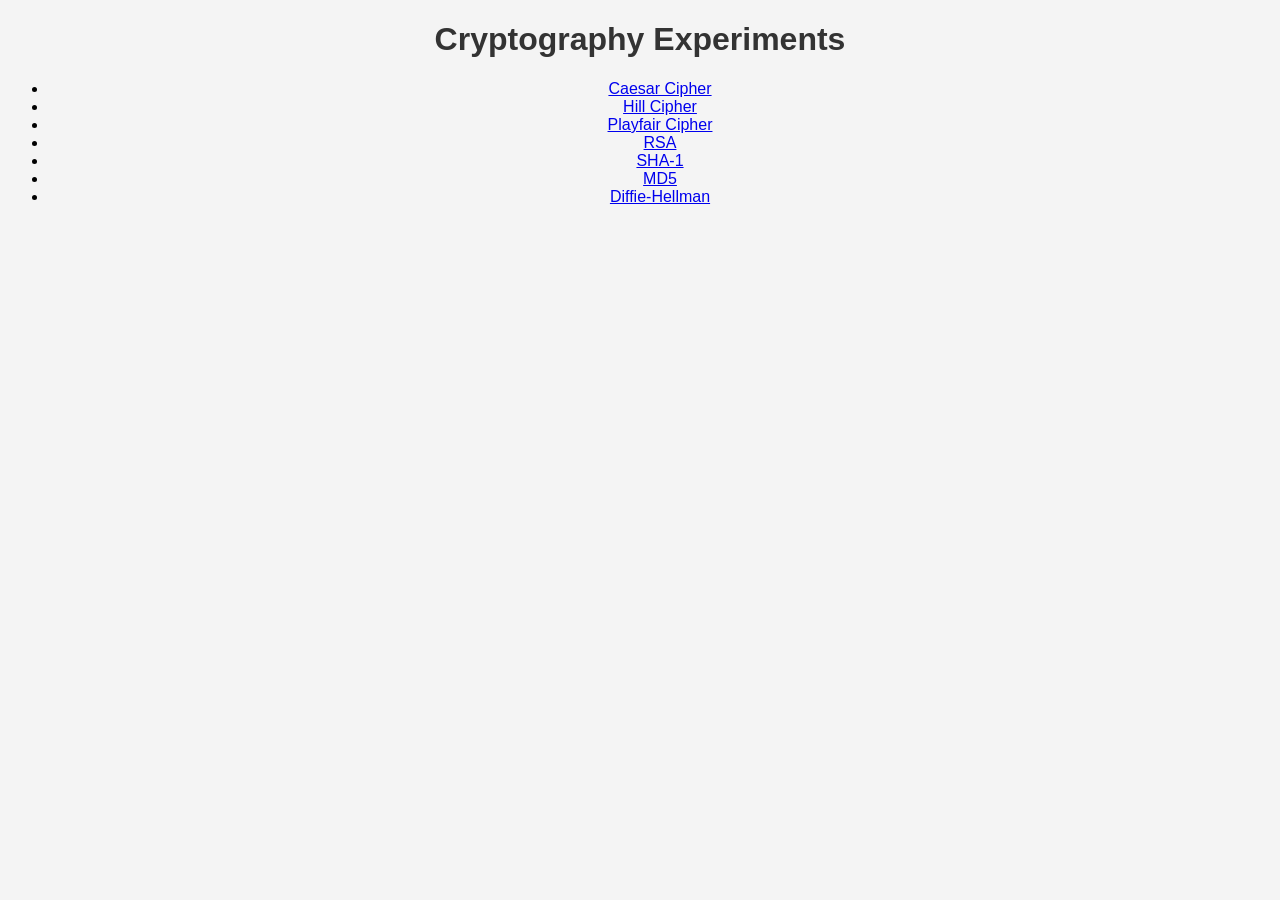
<file: index.html>
<!DOCTYPE html>
<html>
<head>
    <title>Crypto Experiments</title>
    <link rel="stylesheet" href="style.css">
</head>
<body>
    <h1>Cryptography Experiments</h1>
    <ul>
        <li><a href="caesar.html">Caesar Cipher</a></li>
        <li><a href="hill.html">Hill Cipher</a></li>
        <li><a href="playfair.html">Playfair Cipher</a></li>
        <li><a href="rsa.html">RSA</a></li>
        <li><a href="sha1.html">SHA-1</a></li>
        <li><a href="md5.html">MD5</a></li>
        <li><a href="diffie.html">Diffie-Hellman</a></li>
    </ul>
</body>
</html>
</file>
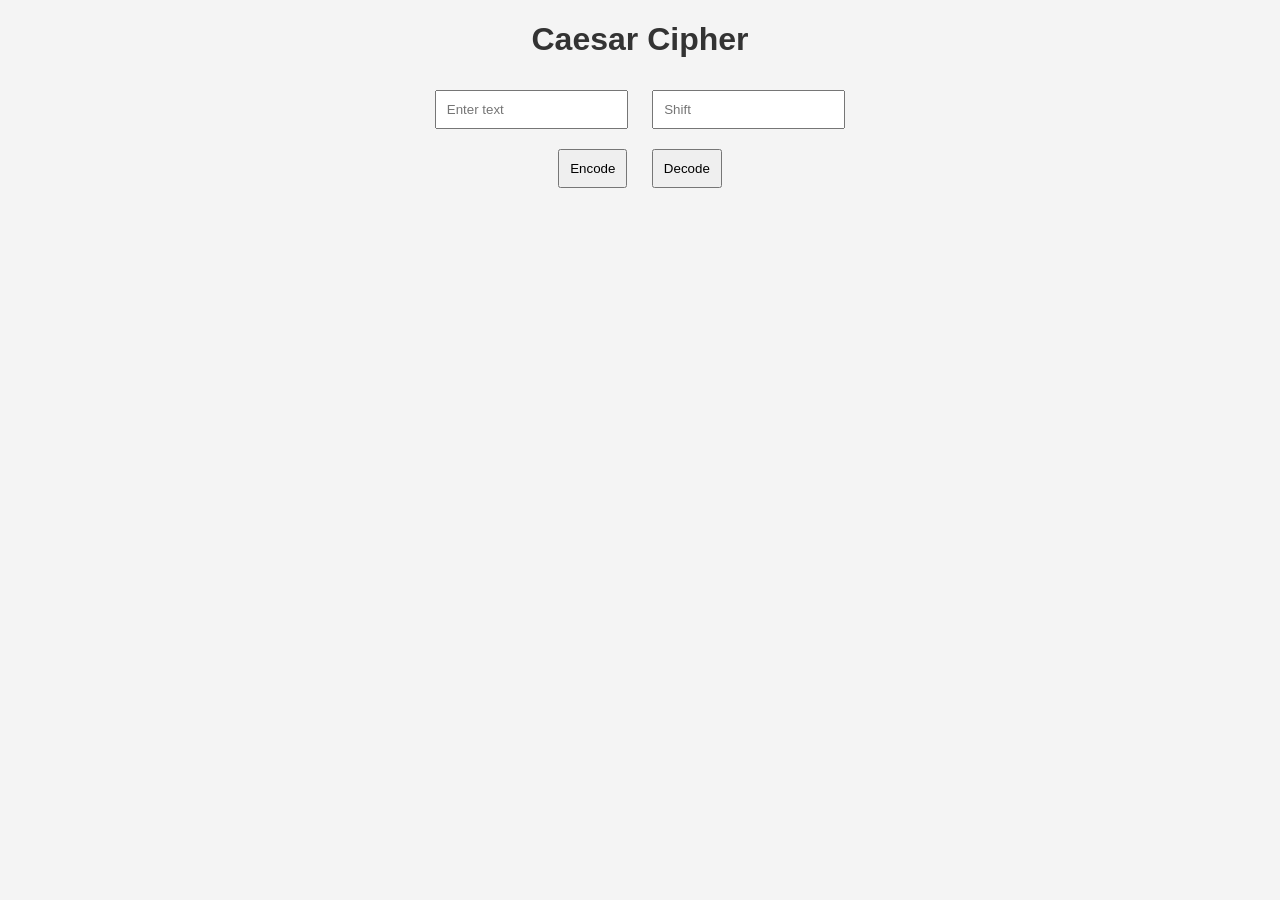
<file: caesar.html>
<!DOCTYPE html>
<html>
<head><title>Caesar Cipher</title><link rel="stylesheet" href="style.css"></head>
<body>
<h1>Caesar Cipher</h1>
<input type="text" id="text" placeholder="Enter text">
<input type="number" id="shift" placeholder="Shift"><br>
<button onclick="encode()">Encode</button>
<button onclick="decode()">Decode</button>
<p id="result"></p>
<script>
function c(t, s) {
    return t.split('').map(x => {
        if (x >= 'A' && x <= 'Z')
            return String.fromCharCode((x.charCodeAt(0)-65+s+26)%26+65);
        if (x >= 'a' && x <= 'z')
            return String.fromCharCode((x.charCodeAt(0)-97+s+26)%26+97);
        return x;
    }).join('');
}
function encode() {
    let t = document.getElementById("text").value;
    let s = parseInt(document.getElementById("shift").value);
    document.getElementById("result").innerText = "Encoded: " + c(t, s);
}
function decode() {
    let t = document.getElementById("text").value;
    let s = parseInt(document.getElementById("shift").value);
    document.getElementById("result").innerText = "Decoded: " + c(t, -s);
}
</script>
</body>
</html>
</file>
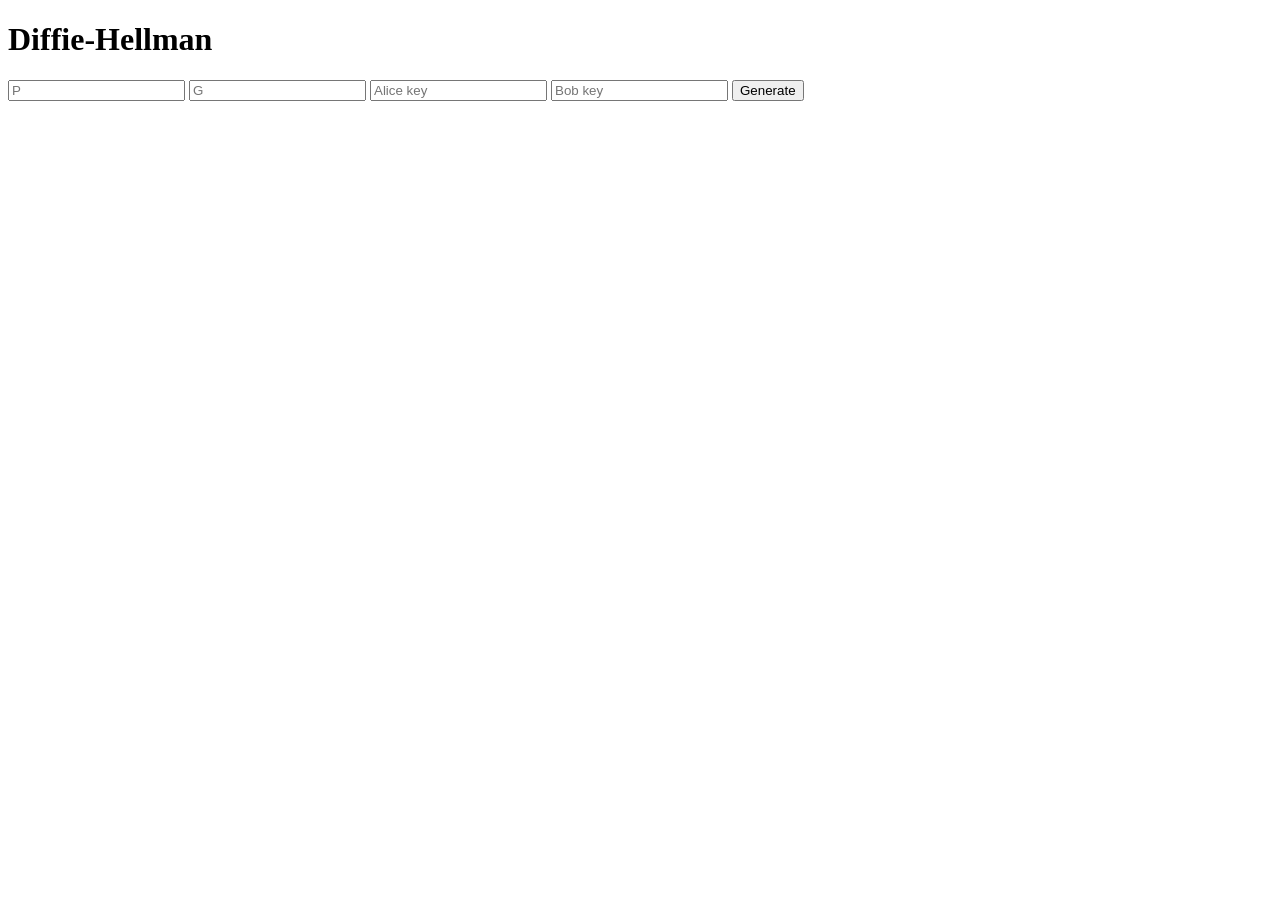
<file: diffie.html>
<!DOCTYPE html>
<html>
<head><title>Diffie-Hellman</title></head>
<body>
<h1>Diffie-Hellman</h1>
<input type="number" id="p" placeholder="P">
<input type="number" id="g" placeholder="G">
<input type="number" id="a" placeholder="Alice key">
<input type="number" id="b" placeholder="Bob key">
<button onclick="run()">Generate</button>
<p id="out"></p>
<script>
function run(){
    let p=+document.getElementById("p").value;
    let g=+document.getElementById("g").value;
    let a=+document.getElementById("a").value;
    let b=+document.getElementById("b").value;
    let A = Math.pow(g,a)%p;
    let B = Math.pow(g,b)%p;
    let s1 = Math.pow(B,a)%p;
    let s2 = Math.pow(A,b)%p;
    document.getElementById("out").innerText = "Secret: "+s1+" , "+s2;
}
</script>
</body>
</html>
</file>
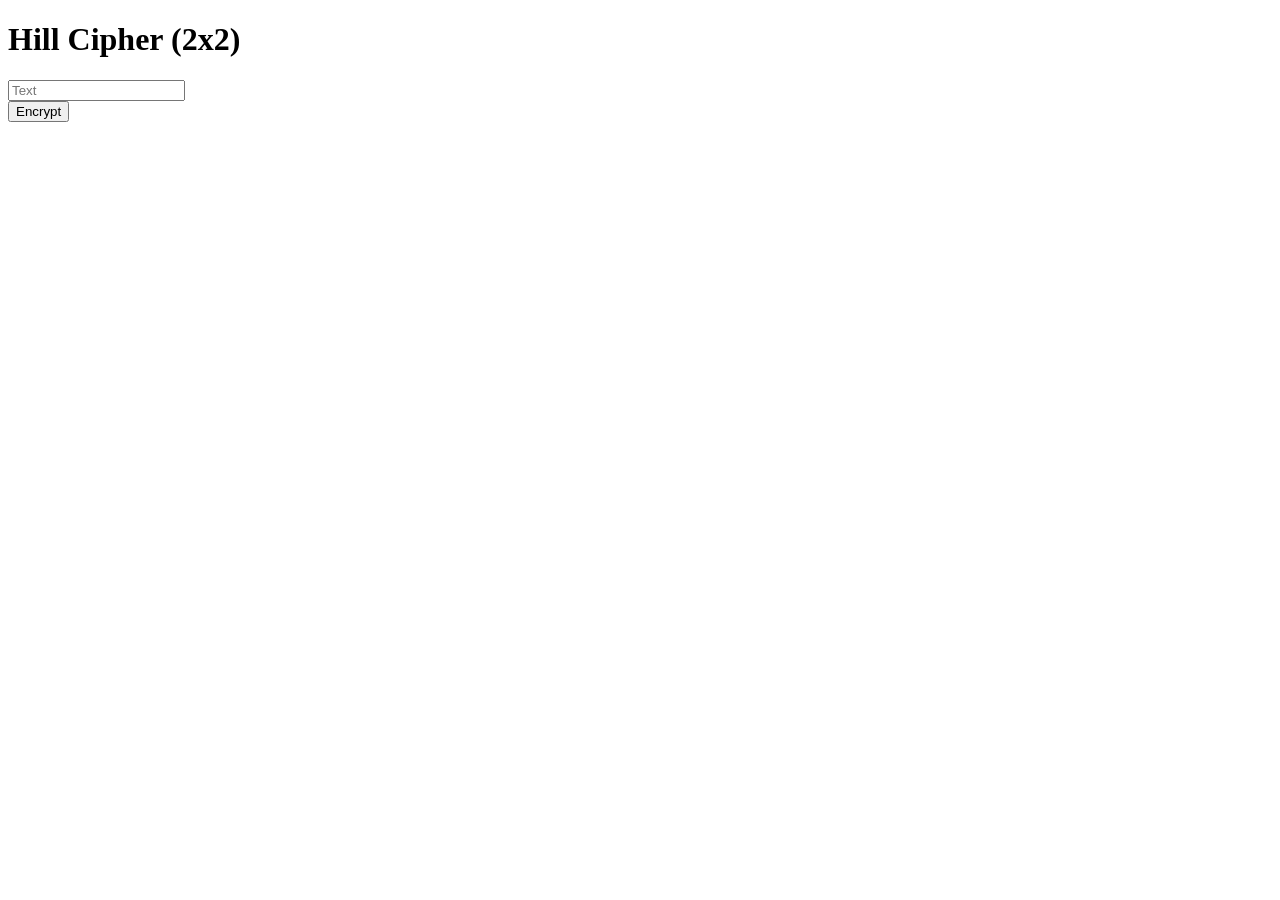
<file: hill.html>
<!DOCTYPE html>
<html>
<head><title>Hill Cipher</title></head>
<body>
<h1>Hill Cipher (2x2)</h1>
<input type="text" id="text" placeholder="Text"><br>
<button onclick="run()">Encrypt</button>
<p id="out"></p>
<script>
function run(){
    let key = [[5,8],[17,3]];
    let text = document.getElementById("text").value.toUpperCase().replace(/ /g,'');
    while(text.length % 2) text += 'X';
    let result = "";
    for(let i=0;i<text.length;i+=2){
        let a = text.charCodeAt(i)-65;
        let b = text.charCodeAt(i+1)-65;
        let x = (key[0][0]*a + key[0][1]*b)%26;
        let y = (key[1][0]*a + key[1][1]*b)%26;
        result += String.fromCharCode(x+65) + String.fromCharCode(y+65);
    }
    document.getElementById("out").innerText = result;
}
</script>
</body>
</html>
</file>
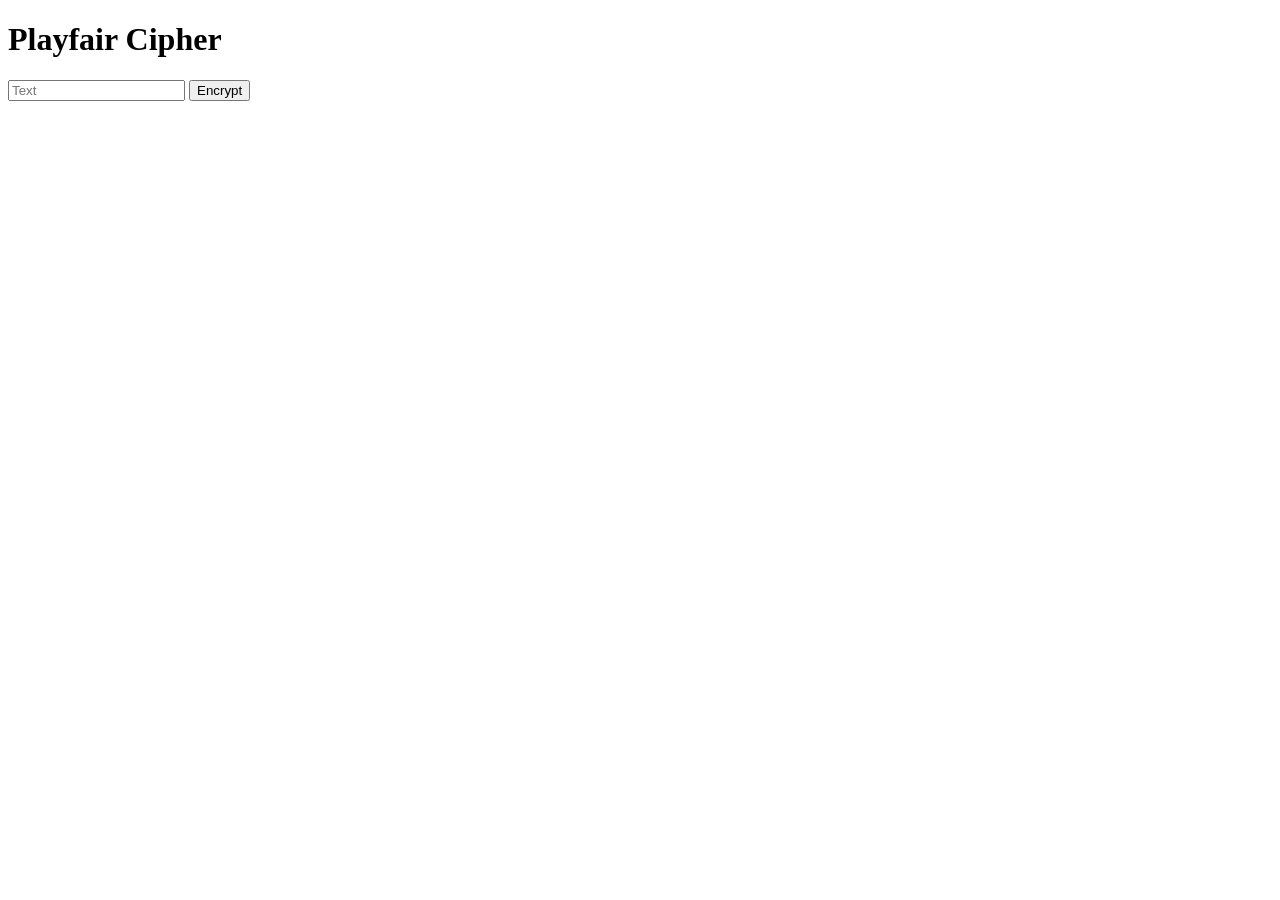
<file: playfair.html>
<!DOCTYPE html>
<html>
<head><title>Playfair Cipher</title></head>
<body>
<h1>Playfair Cipher</h1>
<input type="text" id="text" placeholder="Text">
<button onclick="run()">Encrypt</button>
<p id="out"></p>
<script>
function run(){
    document.getElementById("out").innerText = "Playfair demo placeholder";
}
</script>
</body>
</html>
</file>
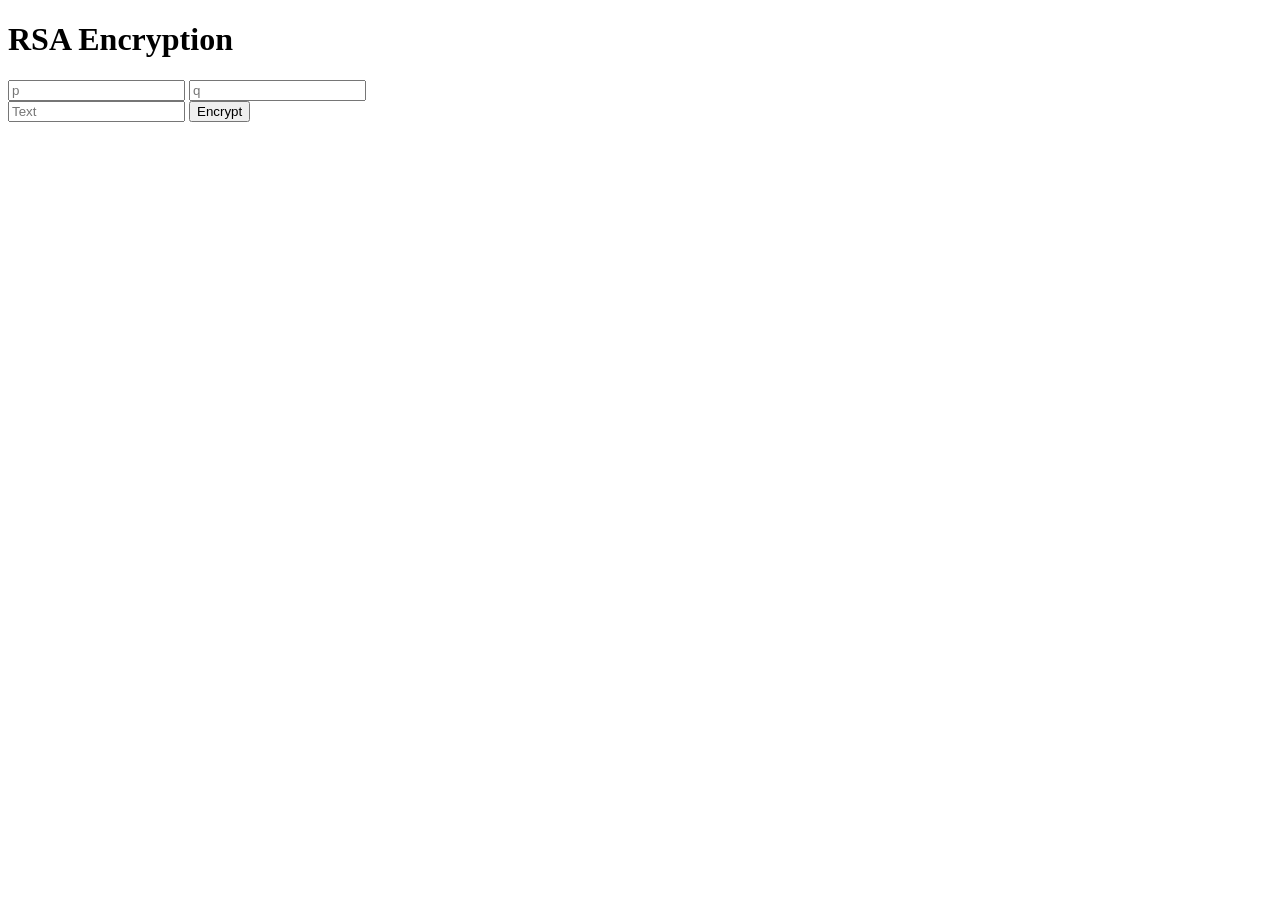
<file: rsa.html>
<!DOCTYPE html>
<html>
<head><title>RSA</title></head>
<body>
<h1>RSA Encryption</h1>
<input type="number" id="p" placeholder="p">
<input type="number" id="q" placeholder="q"><br>
<input type="text" id="text" placeholder="Text">
<button onclick="run()">Encrypt</button>
<p id="out"></p>
<script>
function gcd(a,b){ return b==0?a:gcd(b,a%b); }
function run(){
    let p = +document.getElementById("p").value;
    let q = +document.getElementById("q").value;
    let text = document.getElementById("text").value;
    let n = p*q;
    let phi = (p-1)*(q-1);
    let e=2;
    while(gcd(e,phi)!=1) e++;
    let result = text.split('').map(c => Math.pow(c.charCodeAt(0), e) % n);
    document.getElementById("out").innerText = result.join(", ");
}
</script>
</body>
</html>
</file>
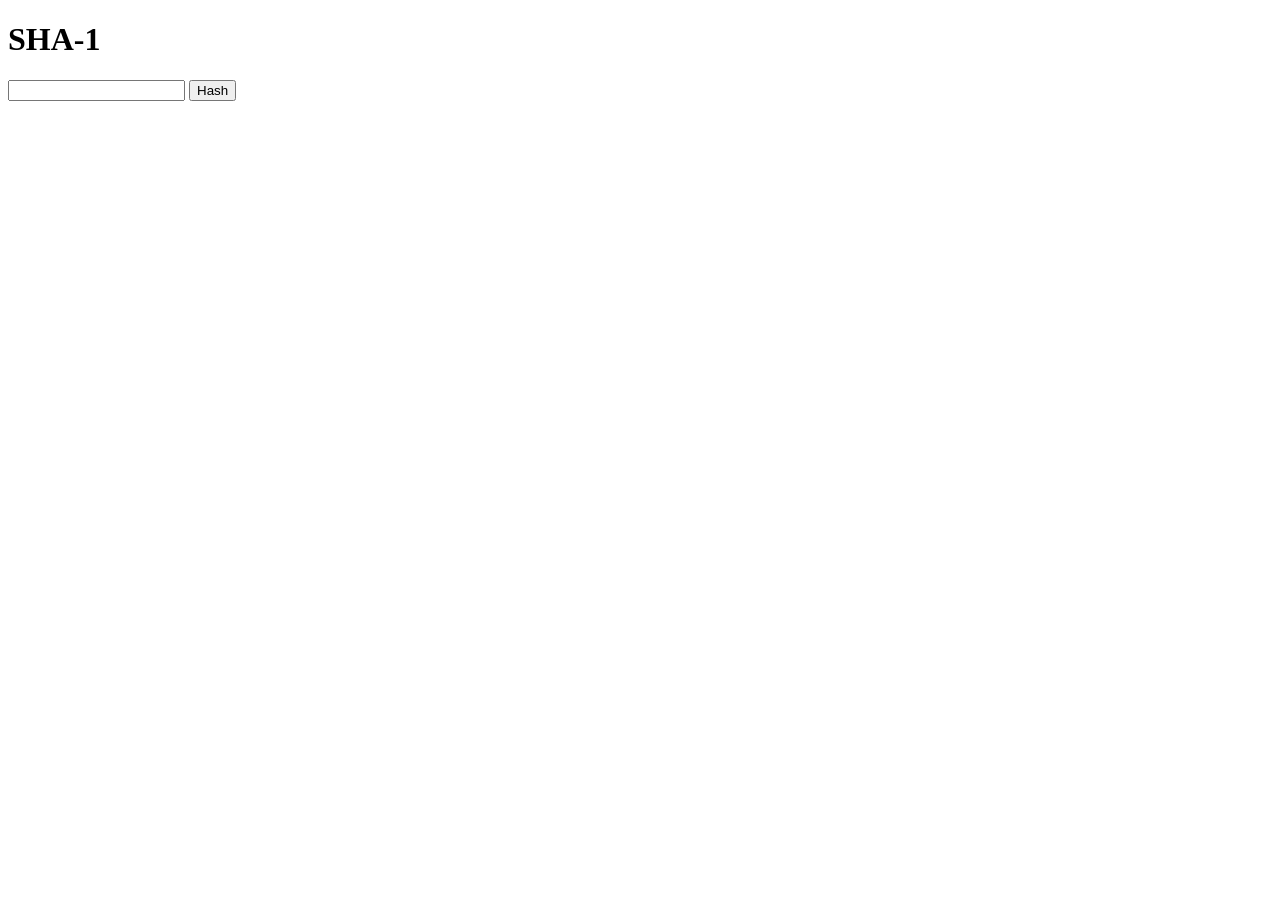
<file: sha1.html>
<!DOCTYPE html>
<html>
<head><title>SHA1</title></head>
<body>
<h1>SHA-1</h1>
<input type="text" id="text">
<button onclick="run()">Hash</button>
<p id="out"></p>
<script>
async function run(){
    let text = document.getElementById("text").value;
    let buf = new TextEncoder().encode(text);
    let hash = await crypto.subtle.digest("SHA-1", buf);
    let hex = [...new Uint8Array(hash)].map(b=>b.toString(16).padStart(2,'0')).join('');
    document.getElementById("out").innerText = hex;
}
</script>
</body>
</html>
</file>
<file: style.css>
body {
    font-family: Arial;
    text-align: center;
    background: #f4f4f4;
}
h1 { color: #333; }
input, button {
    padding: 10px;
    margin: 10px;
}
</file>
